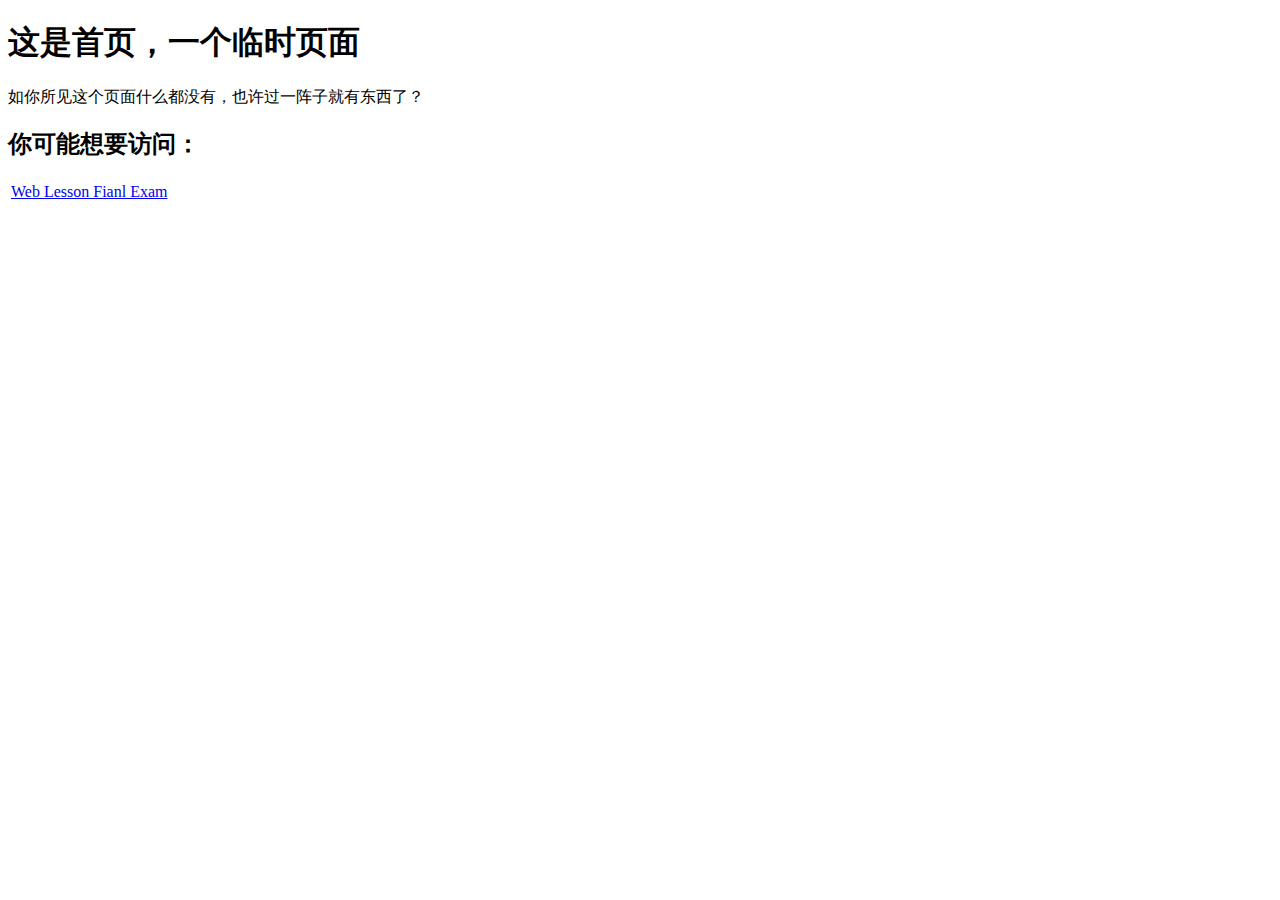
<file: src/main/resources/templates/index_bak.html>
<!DOCTYPE html>
<html lang="en">
<head>
    <meta charset="UTF-8">
    <meta name="viewport" content="width=device-width, initial-scale=1.0">
    <meta http-equiv="X-UA-Compatible" content="ie=edge">
    <title>临时页面</title>
    <link rel="icon" type="image/png" href="/img/favicon.png" />
</head>
<body>
    <h1>这是首页，一个临时页面</h1>
    <p>如你所见这个页面什么都没有，也许过一阵子就有东西了？</p>
    <h2>你可能想要访问：</h2>
    <table>
        <tr>
            <td><a href="/webLessonFinalExam/index.html">Web Lesson Fianl Exam</a></td>
        </tr>
    </table>
</body>
</html>
</file>
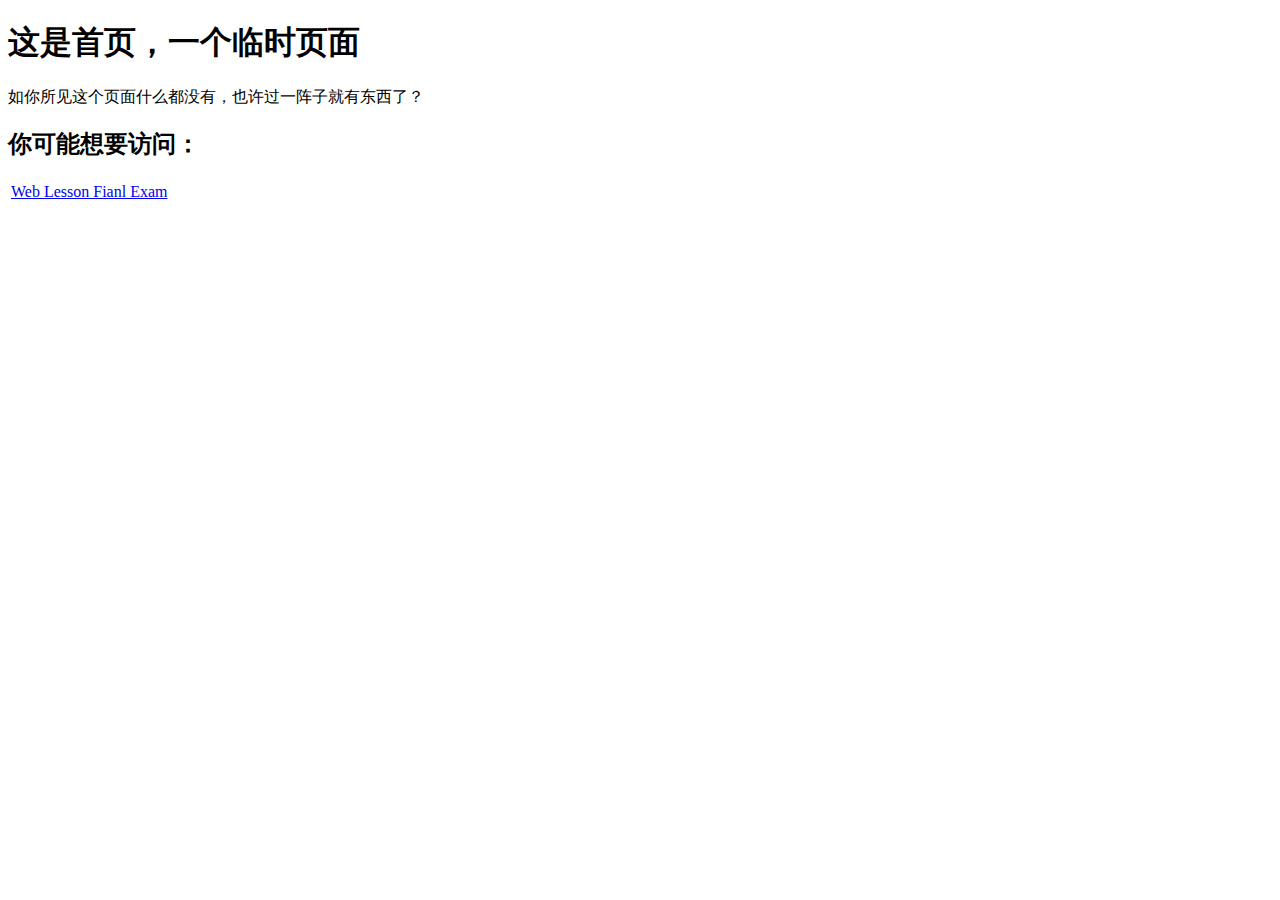
<file: src/main/resources/templates/bak/index_bak.html>
<!DOCTYPE html>
<html lang="en">
<head>
    <meta charset="UTF-8">
    <meta name="viewport" content="width=device-width, initial-scale=1.0">
    <meta http-equiv="X-UA-Compatible" content="ie=edge">
    <title>临时页面</title>
    <link rel="icon" type="image/png" href="img/favicon.png" />
</head>
<body>
    <h1>这是首页，一个临时页面</h1>
    <p>如你所见这个页面什么都没有，也许过一阵子就有东西了？</p>
    <h2>你可能想要访问：</h2>
    <table>
        <tr>
            <td><a href="/webLessonFinalExam/index.html">Web Lesson Fianl Exam</a></td>
        </tr>
    </table>
</body>
</html>
</file>
